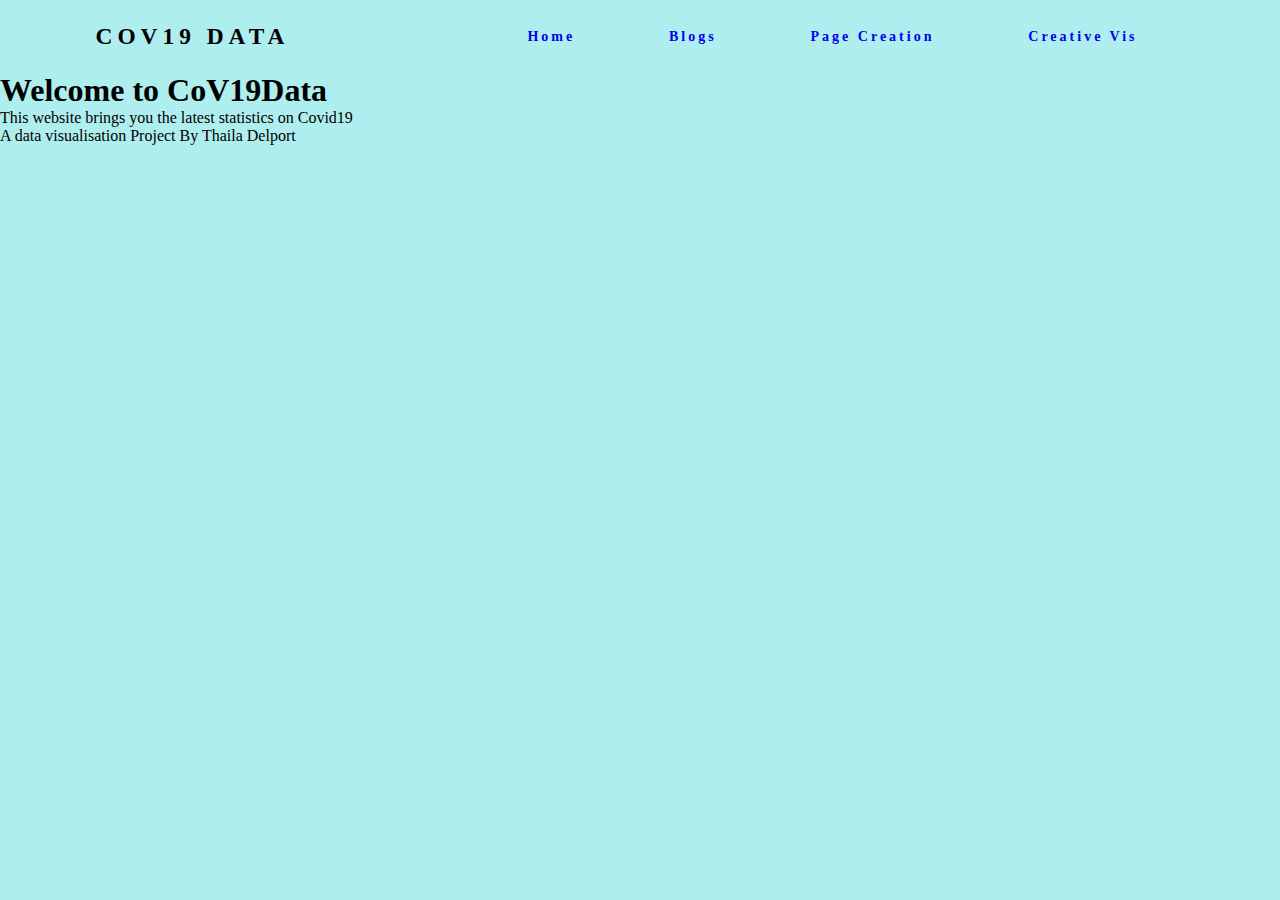
<file: index.html>
<html>
    <head>
        <meta charset="UTF-8">
        <meta name = "viewport" content="width=device-width, initial-scale=1.0">
        <meta http-equiv="X-UA-compatible" content="ie=edge">
        <link rel="stylesheet" href="stylesheet.css">
       

        
        <title>Home</title>
    </head>

    <body>
        <section>
            <nav>
                <div class = 'nav-header'>
                    <h3>CoV19 Data</h3>
                </div>

                <ul class="navigation">
                    <li>
                        <a href="index.html">Home</a>
                    </li>
                    <li>
                        <a href="blogs.html">Blogs</a>
                    </li>
                    <li>
                        <a href="creative.html">Page Creation</a>
                    </li>
                    
                    <li>
                        <a href="datavis.html">Creative Vis</a>
                    </li>
                </ul>
            </nav>
            <div class="sammich">
                <div class="L1"></div>
                <div class="L2"></div>
                <div class="L3"></div>
            </div>
        </section>
        <section>
            <h1>Welcome to CoV19Data</h1>
            <article class="paragraph">
                <p>This website brings you the latest statistics on Covid19</p>
                <p>A data visualisation Project By Thaila Delport</p>
            </article>
        </section>
    </body>
    <script src="nav.js"></script>
</html>
</file>
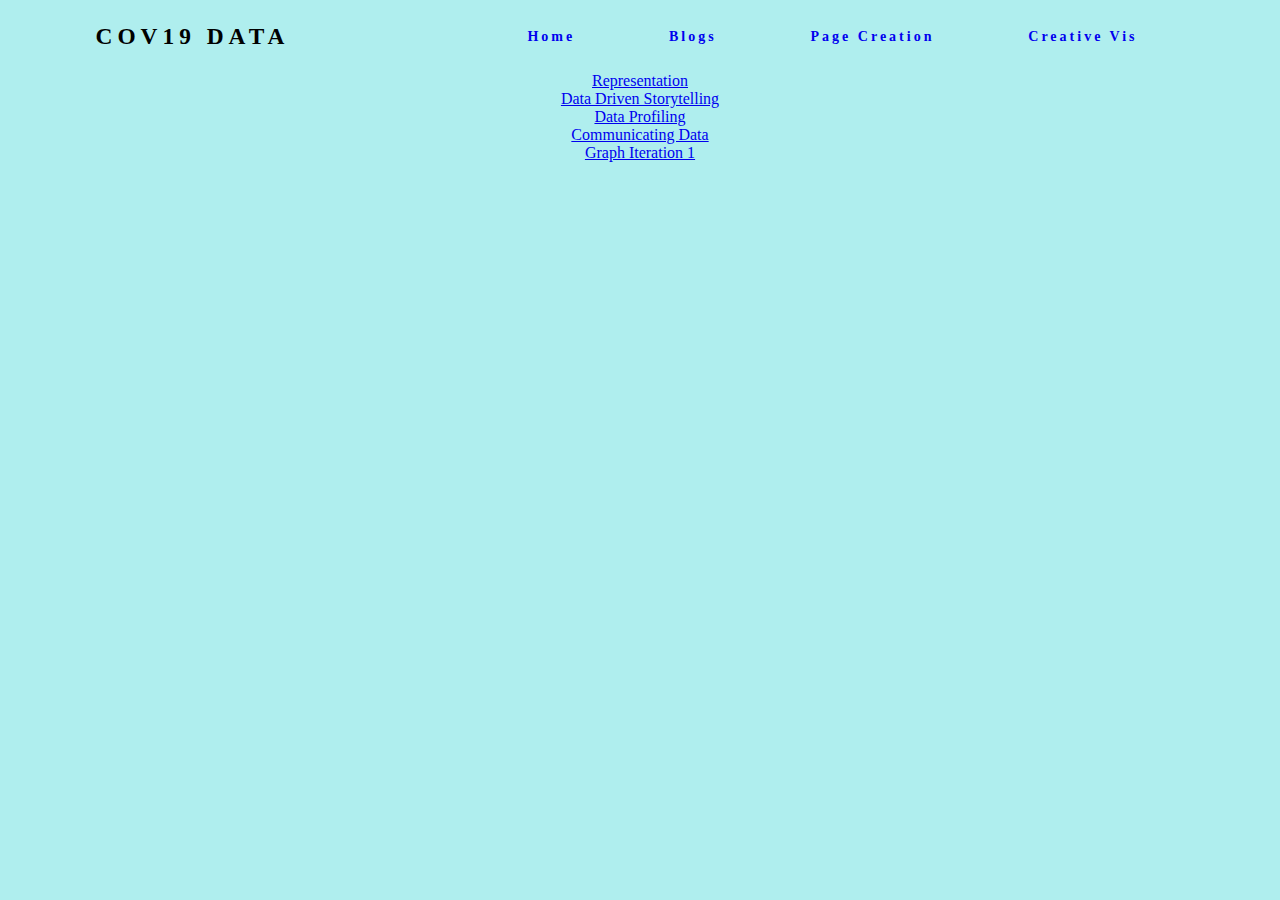
<file: blogs.html>
<html>
    <head>
        <meta charset="UTF-8">
        <meta name = "viewport" content="width=device-width, initial-scale=1.0">
        <meta http-equiv="X-UA-compatible" content="ie=edge">
        <link rel="stylesheet" href="stylesheet.css">
       

        
        <title>Blogs</title>
    </head>

    <body>
        <section>
            <nav>
                <div class = 'nav-header'>
                    <h3>CoV19 Data</h3>
                </div>

                <ul class="navigation">
                    <li>
                        <a href="index.html">Home</a>
                    </li>
                    <li>
                        <a href="blogs.html">Blogs</a>
                    </li>
                    <li>
                        <a href="creative.html">Page Creation</a>
                    </li>
                    
                    <li>
                        <a href="datavis.html">Creative Vis</a>
                    </li>
                   
                </ul>
            </nav>
            <div class="sammich">
                <div class="L1"></div>
                <div class="L2"></div>
                <div class="L3"></div>
            </div>
        </section>
        
        
        <section>
        <ul class = 'blog-lists'>
            <li>
                <p><a href = ./blogposts/representationblog.html> Representation </a></p>
            </li>
            <li>
                <p><a href = ./blogposts/datastoryblog.html> Data Driven Storytelling </a></p>
            </li>
            <li>
                <p><a href = ./blogposts/dataprofilingblog.html> Data Profiling </a></p>
            </li>
            <li>
                <p><a href = ./blogposts/communicationblog.html> Communicating Data </a></p>
            </li>
            <li>
                <p><a href = ./blogposts/graphone.html> Graph Iteration 1 </a></p>
            </li>
        </ul>
    </section>
    </body>
    <script src="nav.js"></script>
</html>
</file>
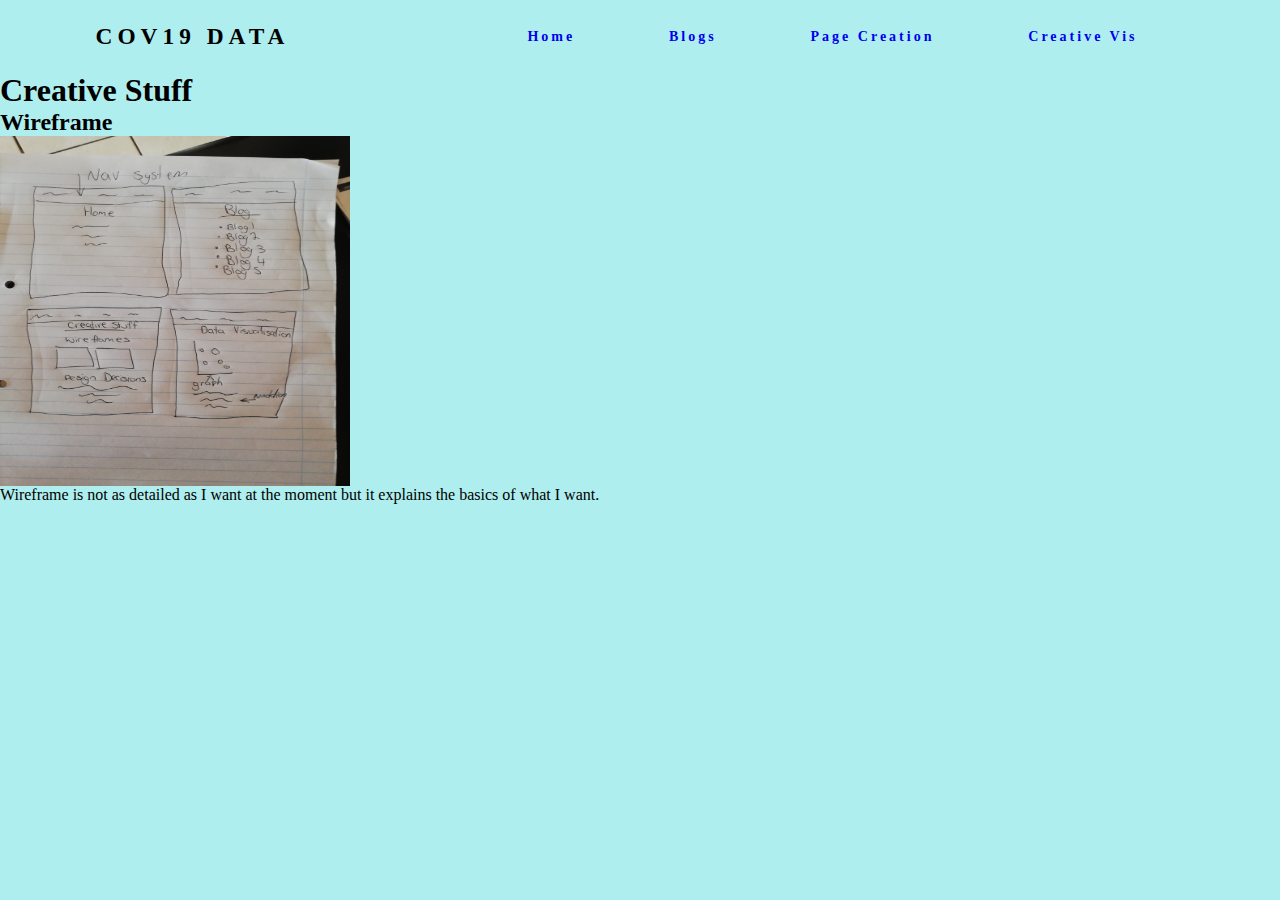
<file: creative.html>
<html>
    <head>
        <meta charset="UTF-8">
        <meta name = "viewport" content="width=device-width, initial-scale=1.0">
        <meta http-equiv="X-UA-compatible" content="ie=edge">
        <link rel="stylesheet" href="stylesheet.css">
       

        
        <title>Stylistic desicions</title>
    </head>

    <body>
        <section>
            <nav>
                <div class = 'nav-header'>
                    <h3>CoV19 Data</h3>
                </div>

                <ul class="navigation">
                    <li>
                        <a href="index.html">Home</a>
                    </li>
                    <li>
                        <a href="blogs.html">Blogs</a>
                    </li>
                    <li>
                        <a href="creative.html">Page Creation</a>
                    </li>
                   
                    <li>
                        <a href="datavis.html">Creative Vis</a>
                    </li>
                </ul>
            </nav>
            <div class="sammich">
                <div class="L1"></div>
                <div class="L2"></div>
                <div class="L3"></div>
            </div>
        </section>
        <section class="Web Header">
            <h1>Creative Stuff</h1>
        </section>
        <section>
            <h2>Wireframe</h2>
            <img src="./photos/wireframeone.jpg" alt="First wireframe" width="350" height="350">
            <p>Wireframe is not as detailed as I want at the moment but it explains the basics of what I want.</p>
        </section>
    </body>
    <script src="nav.js"></script>
</html>
</file>
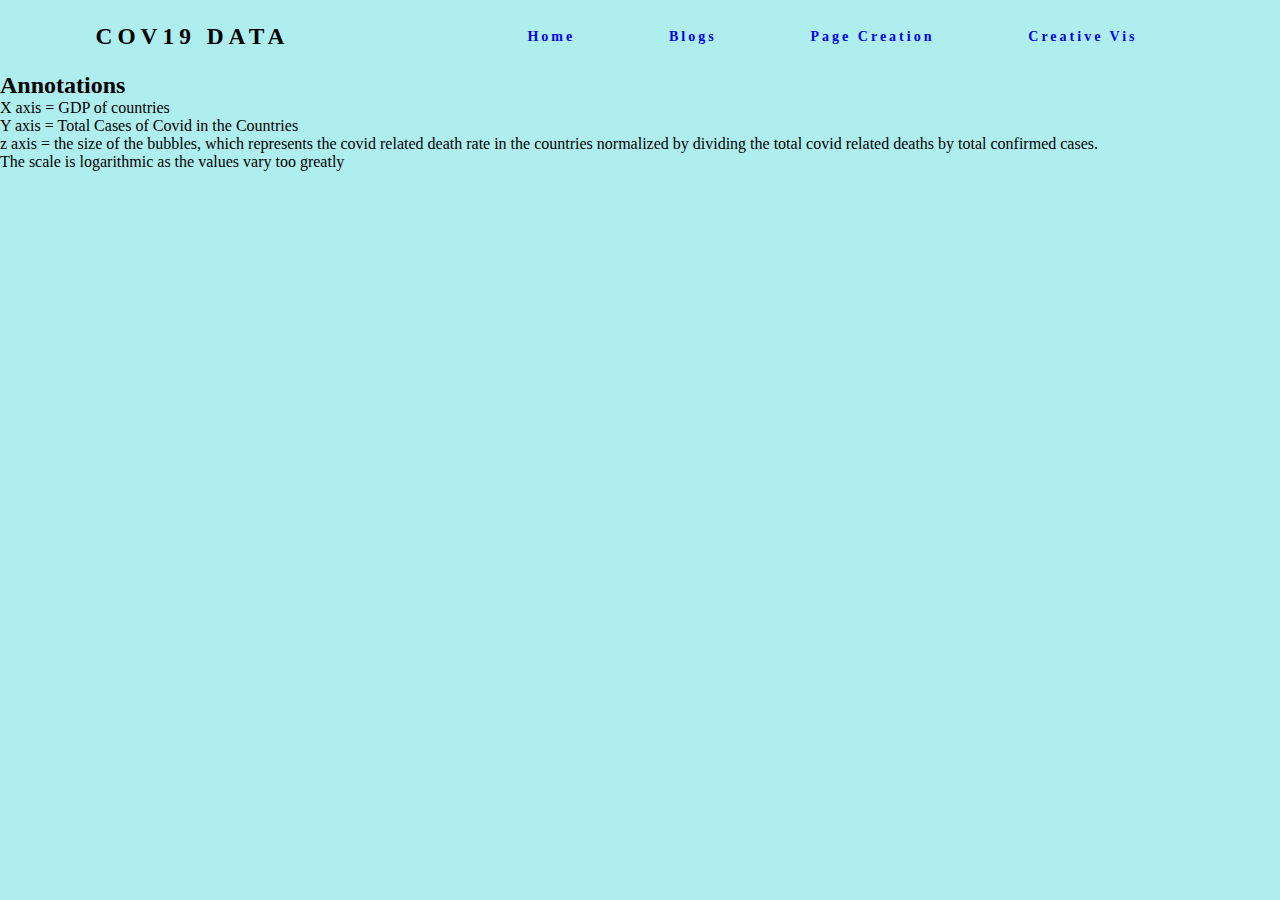
<file: datavis.html>
<html>
    <head>
        <meta charset="UTF-8">
        <meta name = "viewport" content="width=device-width, initial-scale=1.0">
        <meta http-equiv="X-UA-compatible" content="ie=edge">
        <link rel="stylesheet" href="stylesheet.css">
        <script src="https://d3js.org/d3.v4.js"></script>
        <script src="graph.js"></script>
       

        
        <title>Data Visualisations</title>
    </head>

    <body onload="onLoad()"> 
        <section>
            <nav>
                <div class = 'nav-header'>
                    <h3>CoV19 Data</h3>
                </div>

                <ul class="navigation">
                    <li>
                        <a href="index.html">Home</a>
                    </li>
                    <li>
                        <a href="blogs.html">Blogs</a>
                    </li>
                    <li>
                        <a href="creative.html">Page Creation</a>
                    </li>
                    
                    <li>
                        <a href="datavis.html">Creative Vis</a>
                    </li>
                </ul>
            </nav>
            <div class="sammich">
                <div class="L1"></div>
                <div class="L2"></div>
                <div class="L3"></div>
            </div>
        </section>
        <section>
            <div id="my_dataviz"></div>
        </section>
        <section>
            <h2>Annotations</h2>
            <article class="paragraph">
                <p>X axis = GDP of countries</p>
                <p>Y axis = Total Cases of Covid in the Countries</p>
                <p>z axis = the size of the bubbles, which represents the covid related death rate in the countries normalized by dividing the total covid related deaths by total confirmed cases. </p>
                <p>The scale is logarithmic as the values vary too greatly</p>
            </article>
           
        </section>
        
    </body>
    <script src="nav.js"></script>
</html>
</file>
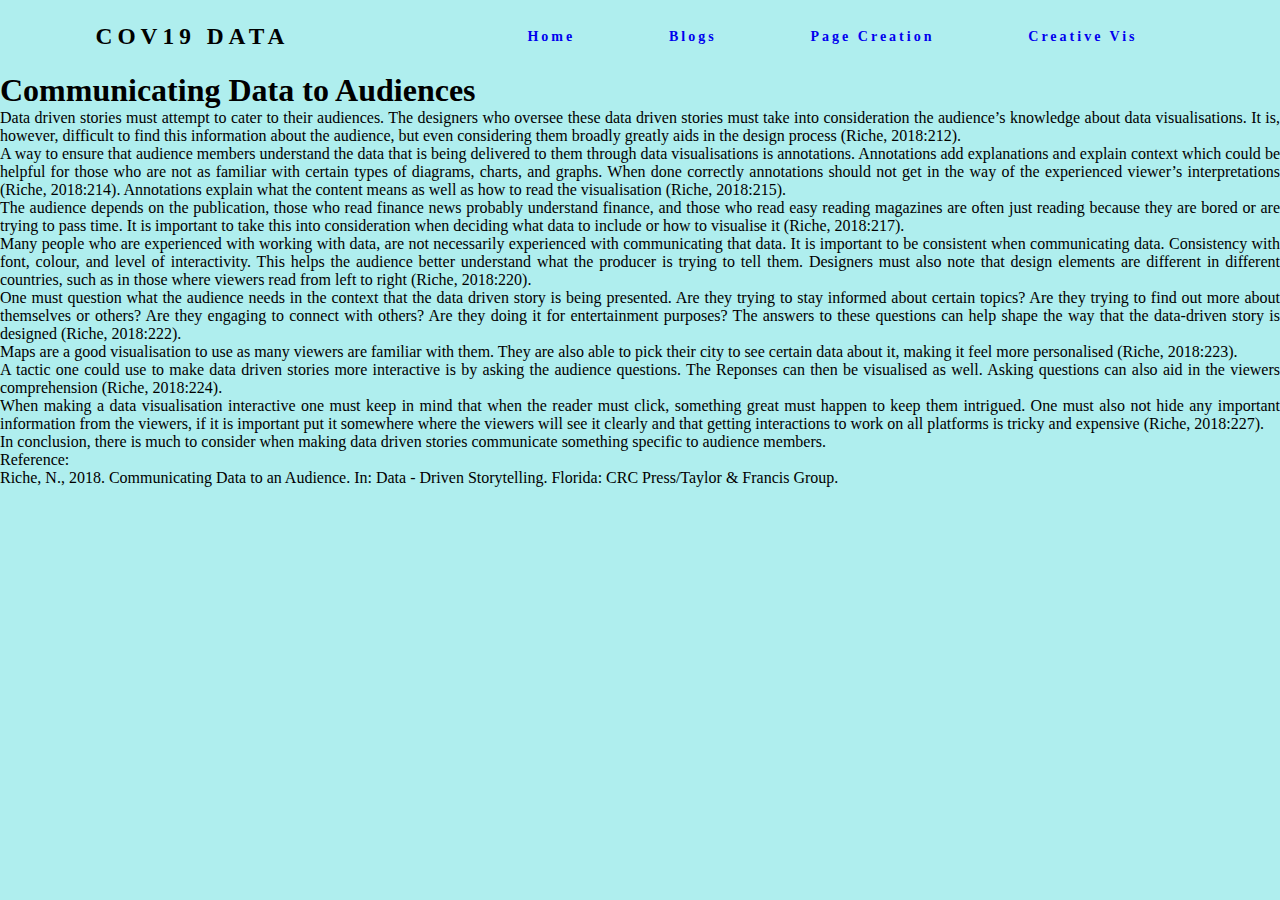
<file: blogposts/communicationblog.html>
<html>
    <head>
        <meta charset="UTF-8">
        <meta name = "viewport" content="width=device-width, initial-scale=1.0">
        <meta http-equiv="X-UA-compatible" content="ie=edge">
        <link rel="stylesheet" href="../stylesheet.css">
        
       

        
        <title>Communication Blog</title>
    </head>

    <body>
        <section>
            <nav>
                <div class = 'nav-header'>
                    <h3>CoV19 Data</h3>
                </div>

                <ul class="navigation">
                    <li>
                        <a href="../index.html">Home</a>
                    </li>
                    <li>
                        <a href="../blogs.html">Blogs</a>
                    </li>
                    <li>
                        <a href="../creative.html">Page Creation</a>
                    </li>
                   
                    <li>
                        <a href="../datavis.html">Creative Vis</a>
                    </li>
                </ul>
            </nav>
            <div class="sammich">
                <div class="L1"></div>
                <div class="L2"></div>
                <div class="L3"></div>
            </div>
        </section>

        <section class="blogpost">
            <h1 class="blogheading">Communicating Data to Audiences</h1>
            <article class="blogwriting">
                <p>Data driven stories must attempt to cater to their audiences. The designers who oversee these data driven stories must take into consideration the audience’s knowledge about data visualisations. It is, however, difficult to find this information about the audience, but even considering them broadly greatly aids in the design process (Riche, 2018:212). </p>
                <p>A way to ensure that audience members understand the data that is being delivered to them through data visualisations is annotations. Annotations add explanations and explain context which could be helpful for those who are not as familiar with certain types of diagrams, charts, and graphs. When done correctly annotations should not get in the way of the experienced viewer’s interpretations (Riche, 2018:214). Annotations explain what the content means as well as how to read the visualisation (Riche, 2018:215). </p>
                <p>The audience depends on the publication, those who read finance news probably understand finance, and those who read easy reading magazines are often just reading because they are bored or are trying to pass time. It is important to take this into consideration when deciding what data to include or how to visualise it (Riche, 2018:217). </p>
                <p>Many people who are experienced with working with data, are not necessarily experienced with communicating that data. It is important to be consistent when communicating data. Consistency with font, colour, and level of interactivity. This helps the audience better understand what the producer is trying to tell them. Designers must also note that design elements are different in different countries, such as in those where viewers read from left to right (Riche, 2018:220).</p>
                <p>One must question what the audience needs in the context that the data driven story is being presented. Are they trying to stay informed about certain topics? Are they trying to find out more about themselves or others? Are they engaging to connect with others? Are they doing it for entertainment purposes? The answers to these questions can help shape the way that the data-driven story is designed (Riche, 2018:222). </p>
                <p>Maps are a good visualisation to use as many viewers are familiar with them. They are also able to pick their city to see certain data about it, making it feel more personalised (Riche, 2018:223).</p>
                <p>A tactic one could use to make data driven stories more interactive is by asking the audience questions. The Reponses can then be visualised as well. Asking questions can also aid in the viewers comprehension (Riche, 2018:224).</p>
                <p>When making a data visualisation interactive one must keep in mind that when the reader must click, something great must happen to keep them intrigued. One must also not hide any important information from the viewers, if it is important put it somewhere where the viewers will see it clearly and that getting interactions to work on all platforms is tricky and expensive (Riche, 2018:227).</p>
                <p>In conclusion, there is much to consider when making data driven stories communicate something specific to audience members. </p>
                <p>Reference:</p>
                <p>Riche, N., 2018. Communicating Data to an Audience. In: Data - Driven Storytelling. Florida: CRC Press/Taylor & Francis Group.</p>
            </article>
        </section>
    </body>
    <script src="../nav.js"></script>
</html>
</file>
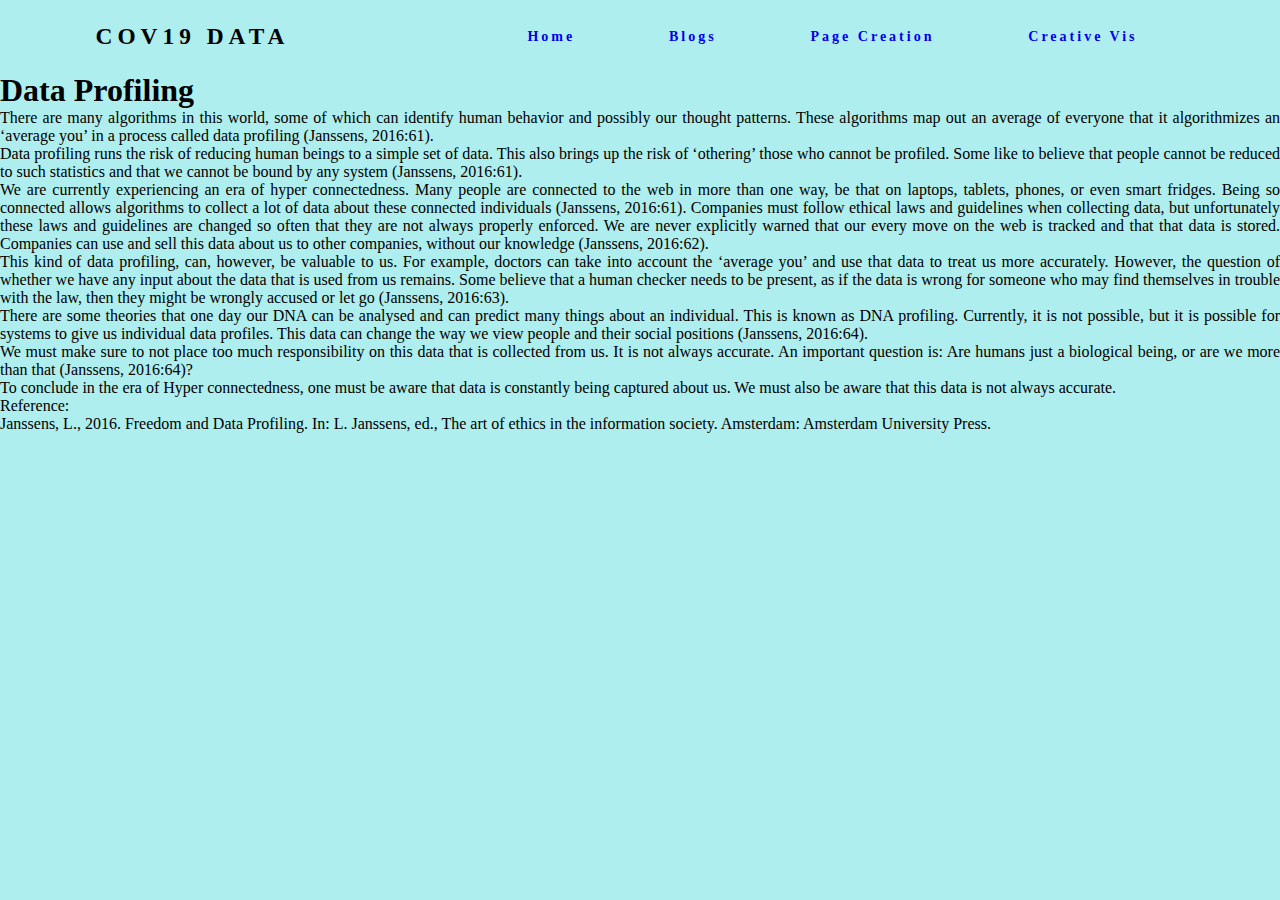
<file: blogposts/dataprofilingblog.html>
<html>
    <head>
        <meta charset="UTF-8">
        <meta name = "viewport" content="width=device-width, initial-scale=1.0">
        <meta http-equiv="X-UA-compatible" content="ie=edge">
        <link rel="stylesheet" href="../stylesheet.css">
       

        
        <title>Data Profiling</title>
    </head>

    <body>
        <section>
            <nav>
                <div class = 'nav-header'>
                    <h3>CoV19 Data</h3>
                </div>

                <ul class="navigation">
                    <li>
                        <a href="../index.html">Home</a>
                    </li>
                    <li>
                        <a href="../blogs.html">Blogs</a>
                    </li>
                    <li>
                        <a href="../creative.html">Page Creation</a>
                    </li>
                    
                    <li>
                        <a href="../datavis.html">Creative Vis</a>
                    </li>
                </ul>
            </nav>
            <div class="sammich">
                <div class="L1"></div>
                <div class="L2"></div>
                <div class="L3"></div>
            </div>
        </section>

        <section class="blogpost">
            <h1 class="blogheading">Data Profiling</h1>
            <article class="blogwriting">
                <p>There are many algorithms in this world, some of which can identify human behavior and possibly our thought patterns. These algorithms map out an average of everyone that it algorithmizes an ‘average you’ in a process called data profiling (Janssens, 2016:61). </p>
                <p>Data profiling runs the risk of reducing human beings to a simple set of data. This also brings up the risk of ‘othering’ those who cannot be profiled. Some like to believe that people cannot be reduced to such statistics and that we cannot be bound by any system (Janssens, 2016:61). </p>
                <p>We are currently experiencing an era of hyper connectedness. Many people are connected to the web in more than one way, be that on laptops, tablets, phones, or even smart fridges. Being so connected allows algorithms to collect a lot of data about these connected individuals (Janssens, 2016:61). Companies must follow ethical laws and guidelines when collecting data, but unfortunately these laws and guidelines are changed so often that they are not always properly enforced. We are never explicitly warned that our every move on the web is tracked and that that data is stored. Companies can use and sell this data about us to other companies, without our knowledge (Janssens, 2016:62).</p>
                <p>This kind of data profiling, can, however, be valuable to us. For example, doctors can take into account the ‘average you’ and use that data to treat us more accurately. However, the question of whether we have any input about the data that is used from us remains. Some believe that a human checker needs to be present, as if the data is wrong for someone who may find themselves in trouble with the law, then they might be wrongly accused or let go (Janssens, 2016:63).</p>
                <p>There are some theories that one day our DNA can be analysed and can predict many things about an individual. This is known as DNA profiling. Currently, it is not possible, but it is possible for systems to give us individual data profiles. This data can change the way we view people and their social positions (Janssens, 2016:64).</p>
                <p>We must make sure to not place too much responsibility on this data that is collected from us. It is not always accurate. An important question is: Are humans just a biological being, or are we more than that (Janssens, 2016:64)? </p>
                <p>To conclude in the era of Hyper connectedness, one must be aware that data is constantly being captured about us. We must also be aware that this data is not always accurate. </p>
                <p>Reference:</p>
                <p>Janssens, L., 2016. Freedom and Data Profiling. In: L. Janssens, ed., The art of ethics in the information society. Amsterdam: Amsterdam University Press.</p>
            </article>
        </section>
    </body>
    <script src="../nav.js"></script>
</html>
</file>
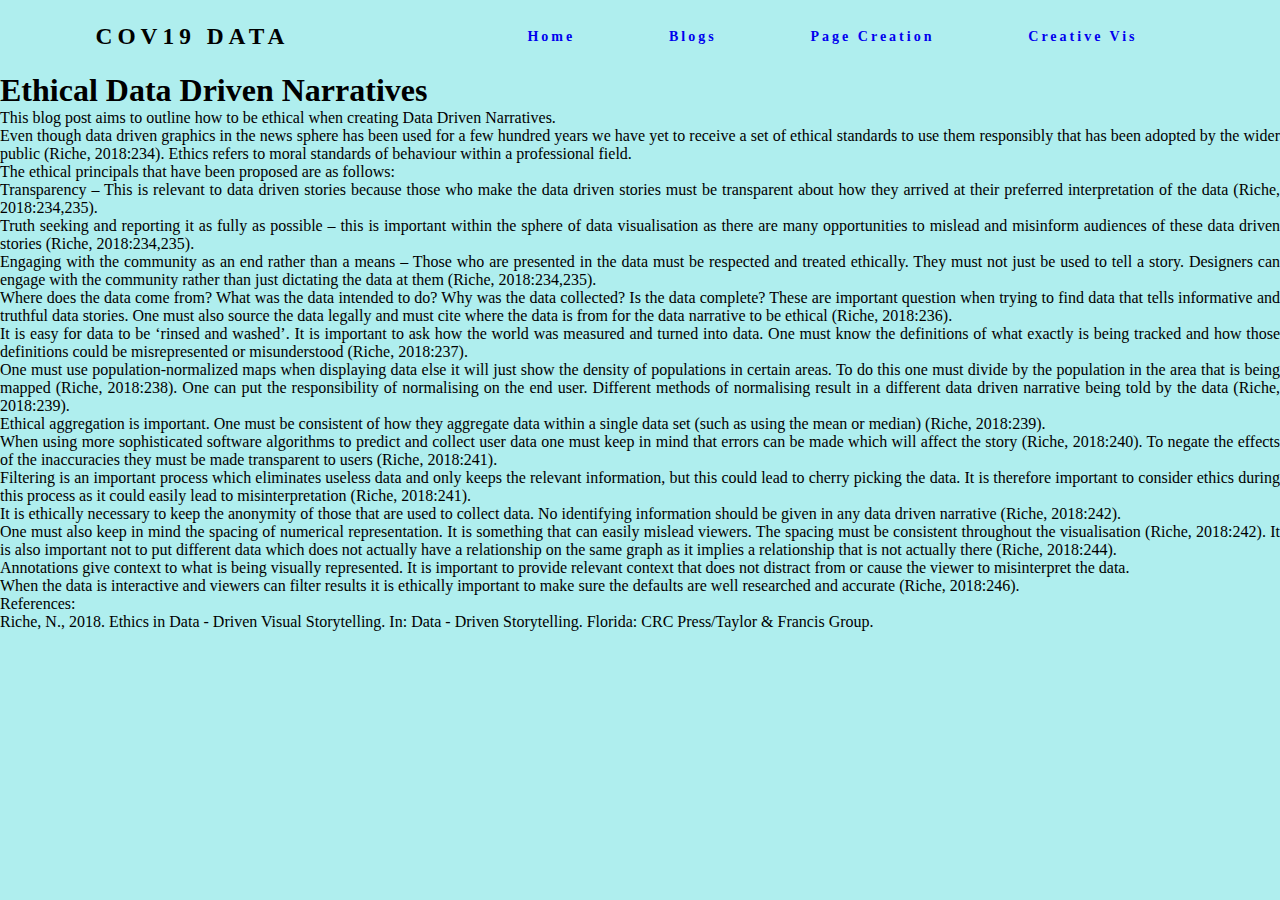
<file: blogposts/datastoryblog.html>
<html>
    <head>
        <meta charset="UTF-8">
        <meta name = "viewport" content="width=device-width, initial-scale=1.0">
        <meta http-equiv="X-UA-compatible" content="ie=edge">
        <link rel="stylesheet" href="../stylesheet.css">
       

        
        <title>Data Driven Storytelling</title>
    </head>

    <body>
        <section>
            <nav>
                <div class = 'nav-header'>
                    <h3>CoV19 Data</h3>
                </div>

                <ul class="navigation">
                    <li>
                        <a href="../index.html">Home</a>
                    </li>
                    <li>
                        <a href="../blogs.html">Blogs</a>
                    </li>
                    <li>
                        <a href="../creative.html">Page Creation</a>
                    </li>
                   
                    <li>
                        <a href="../datavis.html">Creative Vis</a>
                    </li>
                </ul>
            </nav>
            <div class="sammich">
                <div class="L1"></div>
                <div class="L2"></div>
                <div class="L3"></div>
            </div>
        </section>

        <section class="blogpost">
            <h1 class="blogheading">Ethical Data Driven Narratives</h1>
            <article class="blogwriting">
                <p>This blog post aims to outline how to be ethical when creating Data Driven Narratives.</p>
                <p>Even though data driven graphics in the news sphere has been used for a few hundred years we have yet to receive a set of ethical standards to use them responsibly that has been adopted by the wider public (Riche, 2018:234). Ethics refers to moral standards of behaviour within a professional field.  </p>
                <p>The ethical principals that have been proposed are as follows: </p>
                <p>Transparency – This is relevant to data driven stories because those who make the data driven stories must be transparent about how they arrived at their preferred interpretation of the data (Riche, 2018:234,235).</p>
                <p>Truth seeking and reporting it as fully as possible – this is important within the sphere of data visualisation as there are many opportunities to mislead and misinform audiences of these data driven stories (Riche, 2018:234,235). </p>
                <p>Engaging with the community as an end rather than a means – Those who are presented in the data must be respected and treated ethically. They must not just be used to tell a story. Designers can engage with the community rather than just dictating the data at them (Riche, 2018:234,235). </p>
                <p>Where does the data come from? What was the data intended to do? Why was the data collected? Is the data complete? These are important question when trying to find data that tells informative and truthful data stories. One must also source the data legally and must cite where the data is from for the data narrative to be ethical (Riche, 2018:236).</p>
                <p>It is easy for data to be ‘rinsed and washed’. It is important to ask how the world was measured and turned into data. One must know the definitions of what exactly is being tracked and how those definitions could be misrepresented or misunderstood (Riche, 2018:237).</p>
                <p>One must use population-normalized maps when displaying data else it will just show the density of populations in certain areas. To do this one must divide by the population in the area that is being mapped (Riche, 2018:238). One can put the responsibility of normalising on the end user. Different methods of normalising result in a different data driven narrative being told by the data (Riche, 2018:239).</p>
                <p>Ethical aggregation is important. One must be consistent of how they aggregate data within a single data set (such as using the mean or median) (Riche, 2018:239). </p>
                <p>When using more sophisticated software algorithms to predict and collect user data one must keep in mind that errors can be made which will affect the story (Riche, 2018:240). To negate the effects of the inaccuracies they must be made transparent to users (Riche, 2018:241).</p>
                <p>Filtering is an important process which eliminates useless data and only keeps the relevant information, but this could lead to cherry picking the data. It is therefore important to consider ethics during this process as it could easily lead to misinterpretation (Riche, 2018:241).</p>
                <p>It is ethically necessary to keep the anonymity of those that are used to collect data. No identifying information should be given in any data driven narrative (Riche, 2018:242).</p>
                <p>One must also keep in mind the spacing of numerical representation. It is something that can easily mislead viewers. The spacing must be consistent throughout the visualisation (Riche, 2018:242). It is also important not to put different data which does not actually have a relationship on the same graph as it implies a relationship that is not actually there (Riche, 2018:244).</p>
                <p>Annotations give context to what is being visually represented. It is important to provide relevant context that does not distract from or cause the viewer to misinterpret the data. </p>
                <p>When the data is interactive and viewers can filter results it is ethically important to make sure the defaults are well researched and accurate (Riche, 2018:246).</p>
                <p>References:</p>
                <p>Riche, N., 2018. Ethics in Data - Driven Visual Storytelling. In: Data - Driven Storytelling. Florida: CRC Press/Taylor & Francis Group.</p>
            </article>
        </section>
    </body>
    <script src="../nav.js"></script>
</html>
</file>
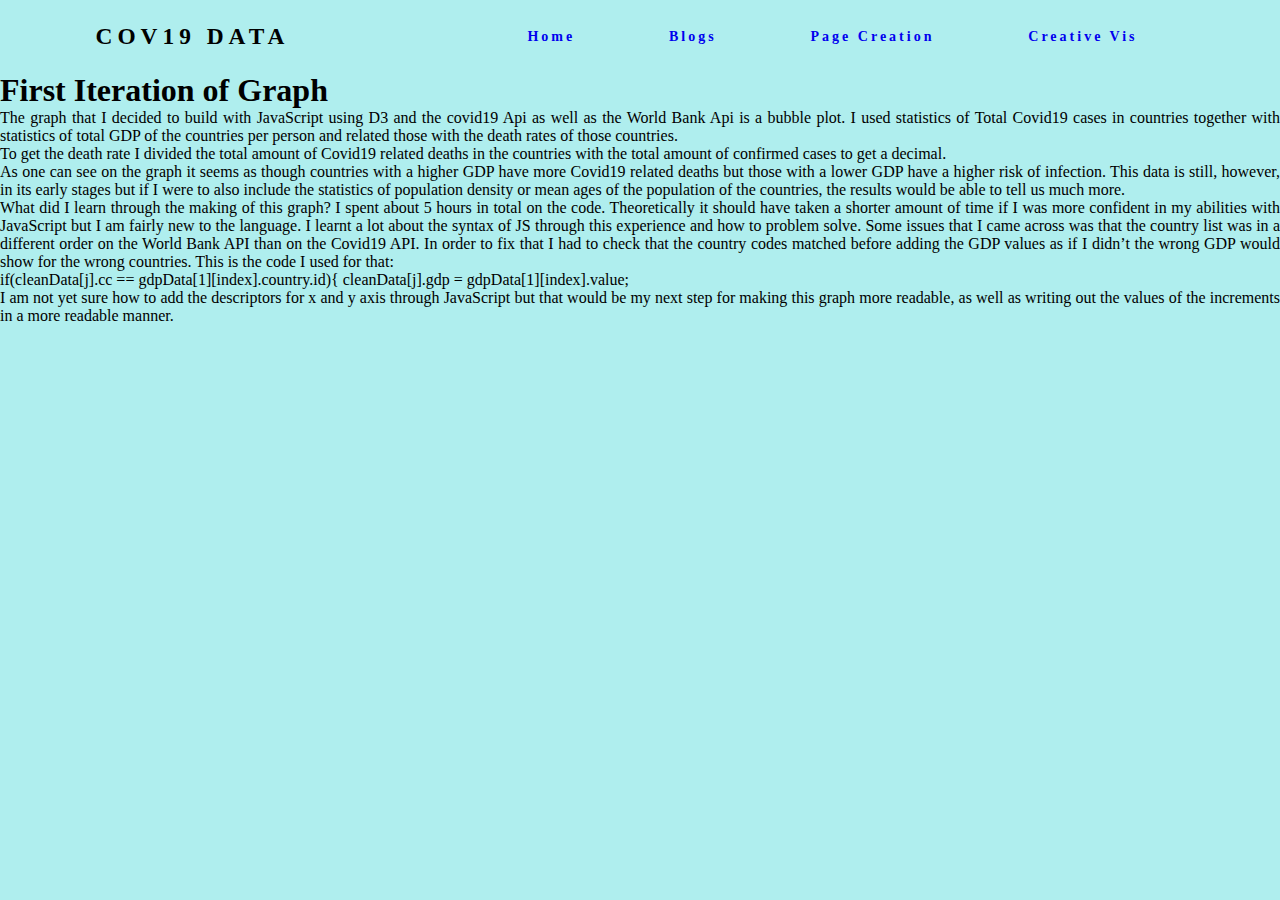
<file: blogposts/graphone.html>
<html>
    <head>
        <meta charset="UTF-8">
        <meta name = "viewport" content="width=device-width, initial-scale=1.0">
        <meta http-equiv="X-UA-compatible" content="ie=edge">
        <link rel="stylesheet" href="../stylesheet.css">
       

        
        <title>Graph for Hand in One</title>
    </head>

    <body>
        <section>
            <nav>
                <div class = 'nav-header'>
                    <h3>CoV19 Data</h3>
                </div>

                <ul class="navigation">
                    <li>
                        <a href="../index.html">Home</a>
                    </li>
                    <li>
                        <a href="../blogs.html">Blogs</a>
                    </li>
                    <li>
                        <a href="../creative.html">Page Creation</a>
                    </li>
                   
                    <li>
                        <a href="../datavis.html">Creative Vis</a>
                    </li>
                </ul>
            </nav>
            <div class="sammich">
                <div class="L1"></div>
                <div class="L2"></div>
                <div class="L3"></div>
            </div>
        </section>

        <section class="blogpost">
            <h1 class="blogheading">First Iteration of Graph</h1>
            <article class="blogwriting">
               <p>The graph that I decided to build with JavaScript using D3 and the covid19 Api as well as the World Bank Api is a bubble plot. I used statistics of Total Covid19 cases in countries together with statistics of total GDP of the countries per person and related those with the death rates of those countries.</p>
               <p>To get the death rate I divided the total amount of Covid19 related deaths in the countries with the total amount of confirmed cases to get a decimal. </p>
               <p>As one can see on the graph it seems as though countries with a higher GDP have more Covid19 related deaths but those with a lower GDP have a higher risk of infection. This data is still, however, in its early stages but if I were to also include the statistics of population density or mean ages of the population of the countries, the results would be able to tell us much more. </p>
               <p>What did I learn through the making of this graph? I spent about 5 hours in total on the code. Theoretically it should have taken a shorter amount of time if I was more confident in my abilities with JavaScript but I am fairly new to the language. I learnt a lot about the syntax of JS through this experience and how to problem solve. Some issues that I came across was that the country list was in a different order on the World Bank API than on the Covid19 API. In order to fix that I had to check that the country codes matched before adding the GDP values as if I didn’t the wrong GDP would show for the wrong countries. This is the code I used for that: </p>
               <P>if(cleanData[j].cc == gdpData[1][index].country.id){
                cleanData[j].gdp = gdpData[1][index].value;
</P>
                <p>I am not yet sure how to add the descriptors for x and y axis through JavaScript but that would be my next step for making this graph more readable, as well as writing out the values of the increments in a more readable manner. </p>
            </article>
        </section>
    </body>
    <script src="../nav.js"></script>
</html>
</file>
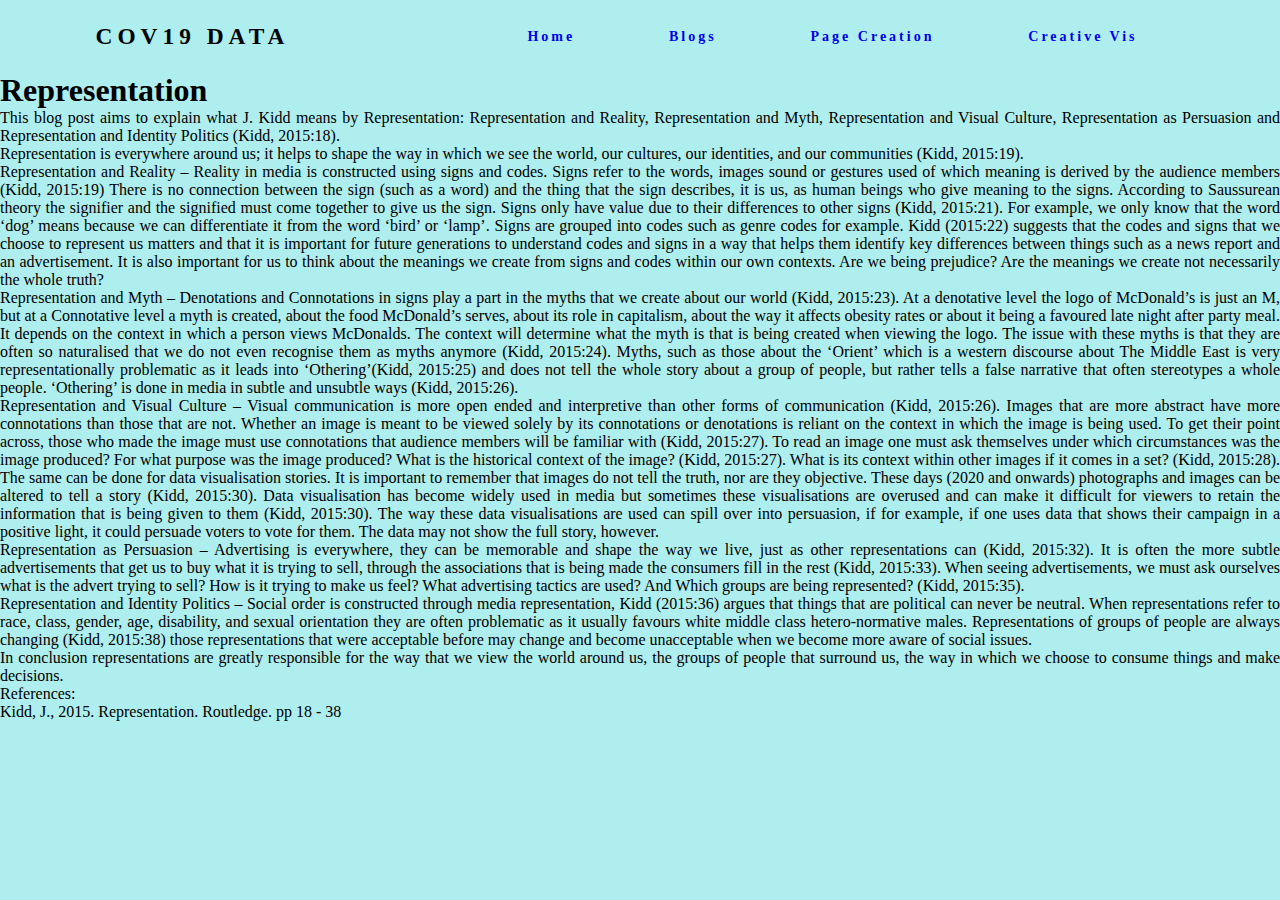
<file: blogposts/representationblog.html>
<html>
    <head>
        <meta charset="UTF-8">
        <meta name = "viewport" content="width=device-width, initial-scale=1.0">
        <meta http-equiv="X-UA-compatible" content="ie=edge">
        <link rel="stylesheet" href="../stylesheet.css">
       

        
        <title>Representation</title>
    </head>

    <body>
        <section>
            <nav>
                <div class = 'nav-header'>
                    <h3>CoV19 Data</h3>
                </div>

                <ul class="navigation">
                    <li>
                        <a href="../index.html">Home</a>
                    </li>
                    <li>
                        <a href="../blogs.html">Blogs</a>
                    </li>
                    <li>
                        <a href="../creative.html">Page Creation</a>
                    </li>
                    
                    <li>
                        <a href="../datavis.html">Creative Vis</a>
                    </li>
                </ul>
            </nav>
            <div class="sammich">
                <div class="L1"></div>
                <div class="L2"></div>
                <div class="L3"></div>
            </div>
        </section>

        <section class="blogpost">
            <h1 class="blogheading">Representation</h1>
            <article class="blogwriting">
                <p>This blog post aims to explain what J. Kidd means by Representation: Representation and Reality, Representation and Myth, Representation and Visual Culture, Representation as Persuasion and Representation and Identity Politics (Kidd, 2015:18).</p>
                <p>Representation is everywhere around us; it helps to shape the way in which we see the world, our cultures, our identities, and our communities (Kidd, 2015:19).</p>
                <p>Representation and Reality – Reality in media is constructed using signs and codes. Signs refer to the words, images sound or gestures used of which meaning is derived by the audience members (Kidd, 2015:19) There is no connection between the sign (such as a word) and the thing that the sign describes, it is us, as human beings who give meaning to the signs. According to Saussurean theory the signifier and the signified must come together to give us the sign. Signs only have value due to their differences to other signs (Kidd, 2015:21). For example, we only know that the word ‘dog’ means because we can differentiate it from the word ‘bird’ or ‘lamp’. Signs are grouped into codes such as genre codes for example. Kidd (2015:22) suggests that the codes and signs that we choose to represent us matters and that it is important for future generations to understand codes and signs in a way that helps them identify key differences between things such as a news report and an advertisement. It is also important for us to think about the meanings we create from signs and codes within our own contexts. Are we being prejudice? Are the meanings we create not necessarily the whole truth?</p>
                <p>Representation and Myth – Denotations and Connotations in signs play a part in the myths that we create about our world (Kidd, 2015:23). At a denotative level the logo of McDonald’s is just an M, but at a Connotative level a myth is created, about the food McDonald’s serves, about its role in capitalism, about the way it affects obesity rates or about it being a favoured late night after party meal. It depends on the context in which a person views McDonalds. The context will determine what the myth is that is being created when viewing the logo. The issue with these myths is that they are often so naturalised that we do not even recognise them as myths anymore (Kidd, 2015:24). Myths, such as those about the ‘Orient’ which is a western discourse about The Middle East is very representationally problematic as it leads into ‘Othering’(Kidd, 2015:25) and does not tell the whole story about a group of people, but rather tells a false narrative that often stereotypes a whole people. ‘Othering’ is done in media in subtle and unsubtle ways (Kidd, 2015:26).</p>
                <p>Representation and Visual Culture – Visual communication is more open ended and interpretive than other forms of communication (Kidd, 2015:26). Images that are more abstract have more connotations than those that are not. Whether an image is meant to be viewed solely by its connotations or denotations is reliant on the context in which the image is being used. To get their point across, those who made the image must use connotations that audience members will be familiar with (Kidd, 2015:27). To read an image one must ask themselves under which circumstances was the image produced? For what purpose was the image produced? What is the historical context of the image? (Kidd, 2015:27). What is its context within other images if it comes in a set? (Kidd, 2015:28). The same can be done for data visualisation stories. It is important to remember that images do not tell the truth, nor are they objective. These days (2020 and onwards) photographs and images can be altered to tell a story (Kidd, 2015:30). Data visualisation has become widely used in media but sometimes these visualisations are overused and can make it difficult for viewers to retain the information that is being given to them (Kidd, 2015:30). The way these data visualisations are used can spill over into persuasion, if for example, if one uses data that shows their campaign in a positive light, it could persuade voters to vote for them. The data may not show the full story, however. </p>
                <p>Representation as Persuasion – Advertising is everywhere, they can be memorable and shape the way we live, just as other representations can (Kidd, 2015:32). It is often the more subtle advertisements that get us to buy what it is trying to sell, through the associations that is being made the consumers fill in the rest (Kidd, 2015:33). When seeing advertisements, we must ask ourselves what is the advert trying to sell? How is it trying to make us feel? What advertising tactics are used? And Which groups are being represented? (Kidd, 2015:35).</p>
                <p>Representation and Identity Politics – Social order is constructed through media representation, Kidd (2015:36) argues that things that are political can never be neutral. When representations refer to race, class, gender, age, disability, and sexual orientation they are often problematic as it usually favours white middle class hetero-normative males. Representations of groups of people are always changing (Kidd, 2015:38) those representations that were acceptable before may change and become unacceptable when we become more aware of social issues. </p>
                <p>In conclusion representations are greatly responsible for the way that we view the world around us, the groups of people that surround us, the way in which we choose to consume things and make decisions. </p>
                <p>References:</p>
                <p>Kidd, J., 2015. Representation. Routledge. pp 18 - 38</p>
            </article>
        </section>
    </body>
    <script src="../nav.js"></script>
</html>
</file>
<file: stylesheet.css>
*{
    margin: 0px;
    padding: 0px;
    box-sizing: border-box;
}
body{
    color:black;
    background-color: paleturquoise;
}
.blogwriting{
    text-align: justify;
    
}
.blog-lists{
    text-align: center;
    justify-content: space-around;
    align-items: center;
    min-height: 8vh;
    
}

.nav-header{
    text-transform: uppercase;
    letter-spacing: 5px;
    font-size: 20px;
}
nav{
    display: flex;
    justify-content: space-around;
    align-items: center;
    min-height: 8vh;
}
.navigation{
    display: flex;
    justify-content: space-around;
    width: 55%;
}
.navigation li{
    list-style: none;
}
.navigation a{
    text-decoration: none;
    letter-spacing: 3px;
    font-weight: bold;
    font-size: 14px;
}
.sammich{
    cursor: pointer;
    display: none;
}
.sammich div{
    width: 25px;
    height: 5px;
    background-color:greenyellow ;
    margin: 5px;
}

@media screen and (max-width:1024px){
    .navigation{
        width: 80%;
    }
}

@media screen and (max-width:780px){
    body{overflow-x: hidden;}
    .navigation
    {
       
        background-color: greenyellow;
        display: flex;
        flex-direction: column;
        align-items: center;
       
        top: 8vh;
        transition: transform 0.5s ease-in;
        width: 50%;
        transform: translateX(100%);
        position: absolute;
        right: 0px;
        height: 92vh;

    }
    .navigation li{
        opacity: 100;
    }
    .sammich {
        display: block;
    }
}
.navigation-activate{
    transform: translateX(0%);
}
</file>
